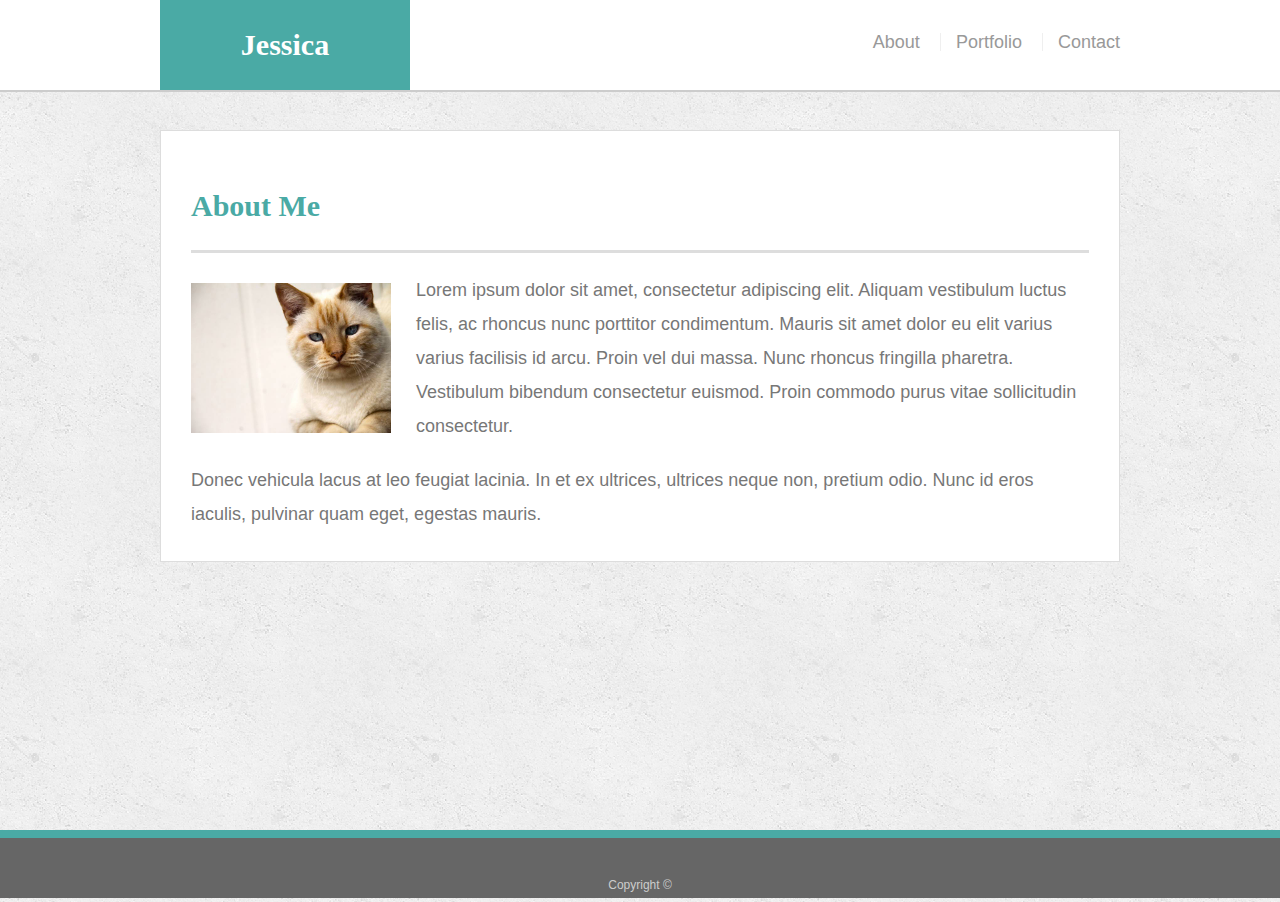
<file: index.html>
<!doctype html>
<html lang="en-us">

<head>
  <meta charset="UTF-8">
  <title>About | Jessica Johnson</title>
  <link rel="stylesheet" type="text/css" href="assets/css/style.css">
  <meta name="viewport" content="width=device-width, initial-scale=1">
</head>

<body>

  <header id="masthead">
    <div class="container">
      <a href="index.html" id="logo">Jessica</a>
      <nav>
        <a href="index.html">About</a>
        <a href="portfolio.html">Portfolio</a>
        <a href="contact.html">Contact</a>
      </nav>
    </div>
  </header>

  <div id="main-container" class="container">
    <section class="main-section">
      <h1>About Me</h1>

      <img src="assets/images/cat.jpg" class="auth-image" alt="Your Name">

      <p>Lorem ipsum dolor sit amet, consectetur adipiscing elit. Aliquam vestibulum luctus felis, ac rhoncus nunc porttitor condimentum. Mauris sit amet dolor eu elit varius varius facilisis id arcu. Proin vel dui massa. Nunc rhoncus fringilla pharetra. Vestibulum bibendum consectetur euismod. Proin commodo purus vitae sollicitudin consectetur.</p>

      <p>Donec vehicula lacus at leo feugiat lacinia. In et ex ultrices, ultrices neque non, pretium odio. Nunc id eros iaculis, pulvinar quam eget, egestas mauris.</p>

    </section>

  </div>

  <footer>
    <div class="container">
      Copyright &copy; 
    </div>
  </footer>
</body>

</html>
</file>
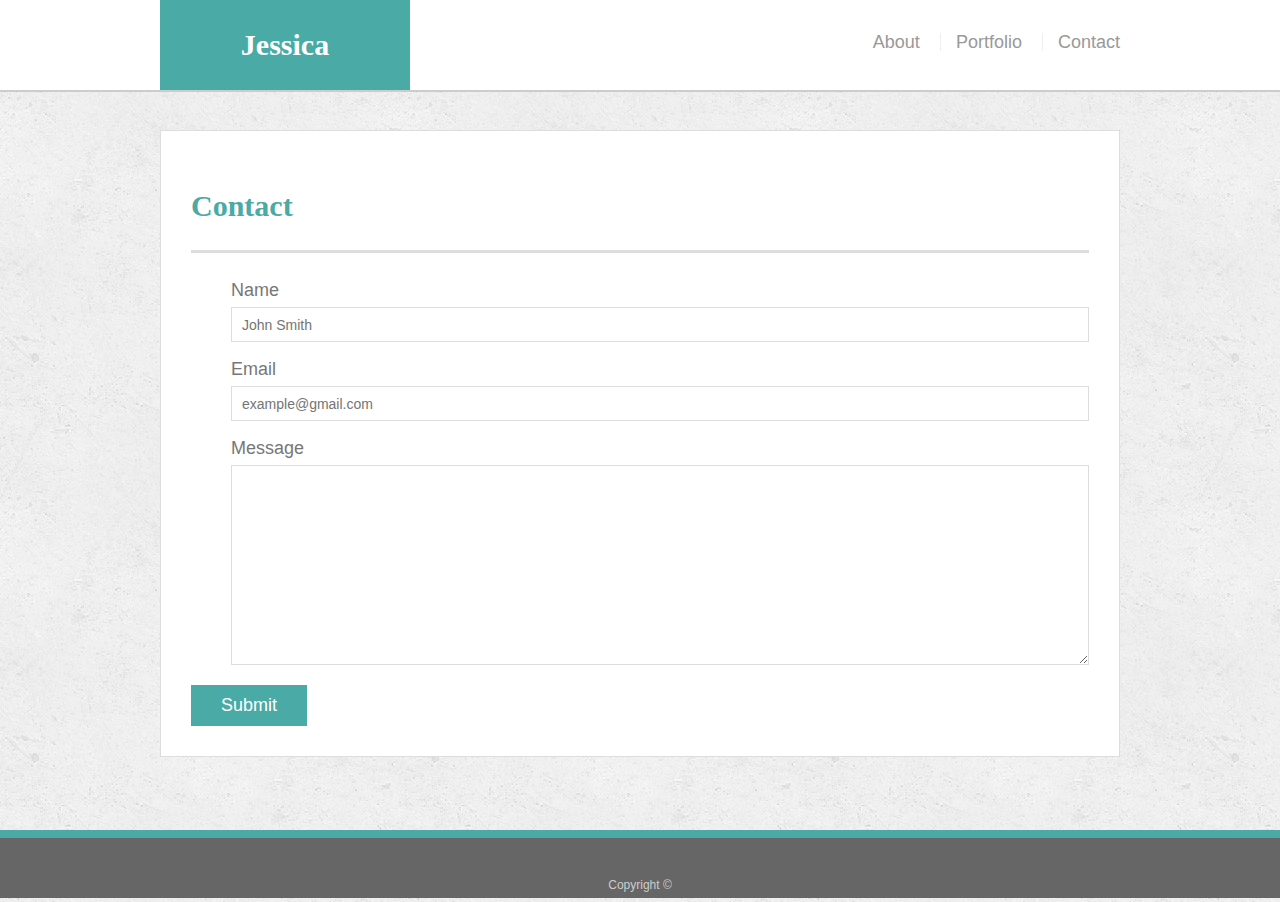
<file: contact.html>
<!doctype html>
<html lang="en-us">

<head>
  <meta charset="UTF-8">
  <title>Contact | Jessica Johnson</title>
  <link rel="stylesheet" type="text/css" href="assets/css/style.css">
  <meta name="viewport" content="width=device-width, initial-scale=1">
</head>

<body>

  <header id="masthead">
    <div class="container">
      <a href="index.html" id="logo">Jessica</a>
      <nav>
        <a href="index.html">About</a>
        <a href="portfolio.html">Portfolio</a>
        <a href="contact.html">Contact</a>
      </nav>
    </div>
  </header>

  <div id="main-container" class="container">
    <section class="main-section">
      <h1>Contact</h1>

      <form id="contact-form">
        <ul>
          <li>
            <label for="name">Name</label>
            <input type="text" id="name" name="name" placeholder="John Smith" required="required">
          </li>
          <li>
            <label for="email">Email</label>
            <input type="email" id="email" name="email" placeholder="example@gmail.com" required="required">
          </li>
          <li>
            <label for="message">Message</label>
            <textarea id="message" name="message" required="required"></textarea>
          </li>
        </ul>
        <input type="submit">
      </form>

    </section>

  </div>

  <footer>
    <div class="container">
      Copyright &copy; 
    </div>
  </footer>
</body>

</html>
</file>
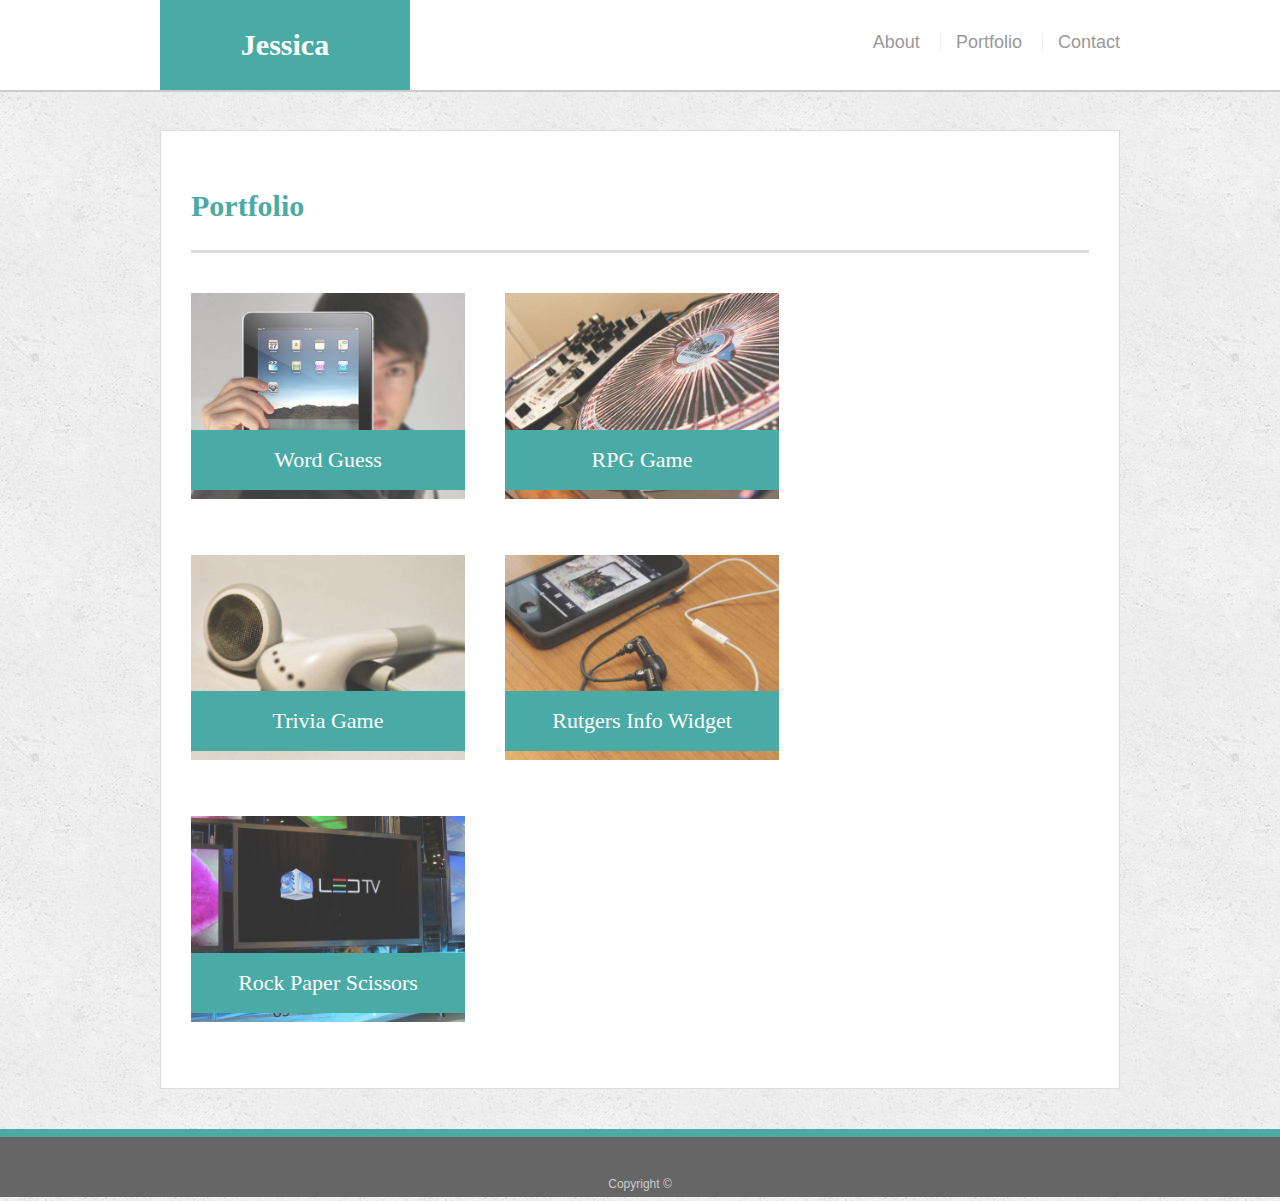
<file: portfolio.html>
<!doctype html>
<html lang="en-us">

<head>
  <meta charset="UTF-8">
  <title>Portfolio | Jessica Johnson</title>
  <link rel="stylesheet" type="text/css" href="assets/css/style.css">
  <meta name="viewport" content="width=device-width, initial-scale=1">
</head>

<body>

  <header id="masthead">
    <div class="container">
      <a href="index.html" id="logo">Jessica</a>
      <nav>
        <a href="index.html">About</a>
        <a href="portfolio.html">Portfolio</a>
        <a href="contact.html">Contact</a>
      </nav>
    </div>
  </header>

  <div id="main-container" class="container">
    <section class="main-section">
      <h1>Portfolio</h1>

      <div class="work">
        <img src="assets/images/technics-q-c-640-480-1.jpg" alt="Word Guess">

        <h3>Word Guess</h3>
      </div>
      <div class="work">
        <img src="assets/images/technics-q-c-640-480-2.jpg" alt="RPG Game">

        <h3>RPG Game</h3>
      </div>
      <div class="work">
        <img src="assets/images/technics-q-c-640-480-5.jpg" alt="Trivia Game">

        <h3>Trivia Game</h3>
      </div>
      <div class="work">
        <img src="assets/images/technics-q-c-640-480-7.jpg" alt="Rutgers Info Widget">

        <h3>Rutgers Info Widget</h3>
      </div>
      <div class="work">
        <img src="assets/images/technics-q-c-640-480-9.jpg" alt="Rock Paper Scissors">

        <h3>Rock Paper Scissors</h3>
      </div>

    </section>

  </div>

  <footer>
    <div class="container">
      Copyright &copy;
    </div>
  </footer>
</body>

</html>
</file>
<file: assets/css/style.css>
body {
  font-family: Arial, "Helvetica Neue", Helvetica, sans-serif;
  font-size: 18px;
  line-height: 34px;
  color: #777777;
  background: url("../images/concrete_seamless.png");
  margin: 0;
}

* {
  box-sizing: border-box;
}

/* general */

.container {
  width: 100%;
  max-width: 960px;
  margin: 0 auto;
  clear: both;
}

h1,
h2,
h3,
p {
  margin-bottom: 20px;
}

p:last-child {
  margin-bottom: 0;
}

h1,
h2,
h3 {
  font-family: Georgia, Times, "Times New Roman", serif;
  font-weight: 700;
  color: #4aaaa5;
}

h1 {
  padding-bottom: 20px;
  font-size: 30px;
  line-height: 49px;
  border-bottom: 3px solid #dddddd;
}

h2,
h3 {
  font-size: 22px;
}

/* header */

#masthead {
  position: fixed;
  z-index: 99;
  width: 100%;
  margin: 0 0 30px;
  overflow: auto;
  color: #ffffff;
  background: #ffffff;
  border-bottom: 2px solid #cccccc;
}

#logo {
  float: left;
  width: 250px;
  height: 90px;
  font-family: Georgia, Times, "Times New Roman", serif;
  font-size: 30px;
  font-weight: 700;
  line-height: 90px;
  color: #ffffff;
  text-align: center;
  text-decoration: none;
  background: #4aaaa5;
}

nav {
  float: right;
  margin-top: 25px;
}

nav a {
  display: inline-block;
  padding-left: 15px;
  margin-left: 15px;
  line-height: 18px;
  color: #999;
  text-decoration: none;
  border-left: 1px solid #efefef;
}

nav a:first-child {
  border-left: 0 none;
}

/* footer */

footer {
  padding: 30px 0;
  clear: both;
  font-size: 12px;
  color: #ffffff;
  color: #cccccc;
  text-align: center;
  background: #666666;
  border-top: 8px solid #4aaaa5;
  height: 50px;
}

h3, h2 {
  padding-bottom: 20px;
  margin-bottom: 15px;
  line-height: 22px;
  border-bottom: 2px solid #eeeeee;
}

/* main */

#main-container {
  padding-top: 130px;
  min-height: calc(100vh - 70px);
}

.main-section {
  float: left;
  width: 100%;
  max-width: 960px;
  padding: 30px;
  margin: 0 0 40px;
  background: #ffffff;
  border: 1px solid #dddddd;
}

/* portfolio page */

.work {
  position: relative;
  float: left;
  width: 274px;
  margin: 20px 0 25px;
  overflow: auto;
}

.work:nth-child(even) {
  margin-right: 40px;
}

.work img {
  width: 100%;
  border: 0 none;
  opacity: 0.8;
}

.work h3 {
  position: absolute;
  bottom: 20px;
  width: 100%;
  padding: 15px;
  margin-bottom: 0;
  font-weight: 300;
  line-height: 30px;
  color: #ffffff;
  text-align: center;
  background: #4aaaa5;
  border-bottom: 0;
}

.auth-image {
  float: left;
  width: 200px;
  height: auto;
  margin-top: 10px;
  margin-right: 25px;
}

/* contact page */

#contact-form ul {
  margin-bottom: 20px;
  list-style: none;
  width: 100%;
  margin-left: 0;
}

#contact-form li {
  margin-bottom: 10px;
}

label,
input[type=text],
input[type=email],
textarea {
  display: block;
  width: 100%;
}

input[type=text],
input[type=email],
textarea {
  height: 35px;
  padding: 0 10px;
  font-size: 14px;
  border: 1px solid #dddddd;
}

textarea {
  height: 200px;
}

input[type=submit] {
  padding: 10px 30px;
  font-size: 18px;
  color: #ffffff;
  cursor: pointer;
  background: #4aaaa5;
  border: 0 none;
}

@media only screen and (min-width : 961px) and (max-width: 1024px) {
  .container {
    max-width: 1024px;
    margin: 0 auto;
    clear: both;
    }

    #main-container {
      padding-left: 50px;
      padding-right: 50px;
      padding-bottom: 150px;
    }
    
    #masthead {
      margin: 0 0 30px;
      overflow: auto;
      padding-left: 50px;
      padding-right: 50px;
    }
}

@media only screen and (min-width : 768px) and (max-width: 960px) {

  /* general */
  
  .container {
  max-width: 960px;
  margin: 0 auto;
  clear: both;
  }

  #main-container {
    padding-left: 30px;
    padding-right: 30px;
    padding-bottom: 150px;
  }


  /* header */

  #masthead {
    position: fixed;
    z-index: 99;
    width: 100%;
    margin: 0 0 30px;
    overflow: auto;
    padding-left: 30px;
    padding-right: 30px;
  }

}


@media only screen and (min-width : 641px) and (max-width: 767px) {

  /* general */

  body {
    margin: 0;
  }

  .container {
    max-width: 768px;
    margin: 0 auto;
    clear: both;
  }

  #main-container {
    min-height: calc(100vh - 60px);
    padding-left: 30px;
    padding-right: 0;
    margin-bottom: 50px;
  }

    /* header */

  #masthead {
    position: fixed;
    z-index: 99;
    width: 100%;
    margin: 0 0 30px;
    overflow: auto;
    padding-right: 30px;
  }
  
  #logo {
    width: 250px;
    font-size: 30px;
    margin-left: 30px;
  }
  
  nav {
    float: right;
  }
  
  nav a {
    padding-left: 15px;
    margin-left: 15px;
    line-height: 18px;
  }
  
  /* content */

  .main-section {
    width: 95%;
    padding: 30px;
    margin: auto;
    background: #ffffff;
    border: 1px solid #dddddd;
  }

}

@media only screen and (max-width:640px) {

    /* general */

  body {
    font-size: 16px;
    line-height: 1.2em;
    margin: 0;
  }

      /* header */

  #masthead {
    position: static;
    width: 100%;
  }
  
  #logo {
    position: static;
    width: 100%;
    height: 50px;
    font-size: 20px;
    line-height: 1.2em;
    padding: 10px;
    margin: 0;
  }
  
  nav {
    clear: both;
    float: left;
    width: 100%;
    text-align: center;
    padding: 10px 5px 5px 5px;
    float: none;
    height: 40px;
  }
  
  nav a {
    line-height: 1.2em;
    font-size: 16px;
    padding-left: none;
  }

      /* content */


  #main-container {
    width: 95%;
    padding-top: 3px;
    padding-bottom: 0px;
    margin: 0 auto;
    min-height: calc(100vh - 160px);
  }

  .container {
    max-width: 620px;
}
  
  .main-section {
    width: 95%;
    padding: 30px;
    margin: auto;
    background: #ffffff;
    border: 1px solid #dddddd;
    margin-bottom: 50px;
  }
  

  h1 {
    padding-bottom: 10px;
    font-size: 20px;
    line-height: 1.2em;
  }

    /* index */

  .auth-image {
      clear: both;
      float: left;
      width: 95%;
      height: auto;
      margin-bottom: 20px;
      margin-top: 10px;
      margin-right: 25px;

  }

  p {
    clear: both;
    margin-top: 10px;
  }

    /* footer */

  footer {
    width: 100%;
    bottom: 0;
    padding: 15px 15px 30px 15px;
    clear: both;
    font-size: 12px;
    border-top: 5px solid #4aaaa5;
    height: 15px;
    margin-top: 100px;
  }

    /* portfolio */

.work {
  position: relative;
  float: left;
  width: 100%;
  height: auto;
  margin: 0 0 30px 0;
  overflow: auto;
}

.work img {
  width: 100%;
  border: 0 none;
  opacity: 0.8;
}



}
</file>
